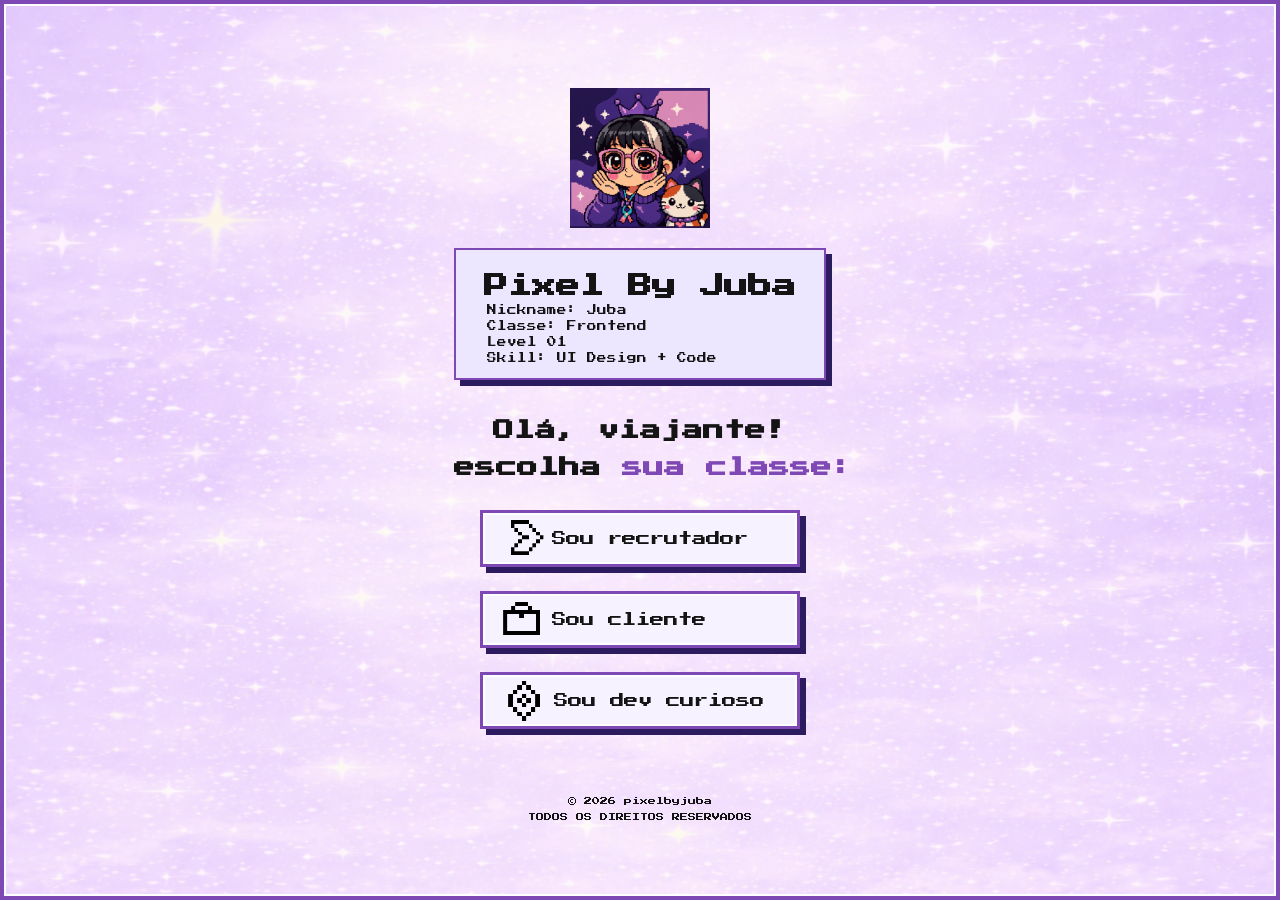
<file: index.html>
<!doctype html>
<html lang="pt-br">
  <head>
    <meta charset="UTF-8" />
    <meta name="viewport" content="width=device-width, initial-scale=1.0" />
    <link rel="icon" href="favicon.svg" />
    <link rel="stylesheet" href="css/style.css" />
    <title>Pixel By Juba</title>
  </head>
  <body>
    <main>
      <section>
        <div class="profile">
          <img class="profile_pic" src="img/profile_pic.gif" alt="" />
          <div class="status">
            <h1>Pixel By Juba</h1>
            <p>
              Nickname: Juba <br />
              Classe: Frontend <br />
              Level 01 <br />
              Skill: UI Design + Code
            </p>
          </div>

          <h2>Olá, viajante!</h2>
          <h3>escolha <span>sua classe:</span></h3>
        </div>
        <div class="seeker">
          <a href="seeker.html" class="button">
            <img class="button__icon" src="img/arrow_icon.png" alt="" /> Sou
            recrutador</a
          >
        </div>
        <div class="client">
          <a href="client.html" class="button"
            ><img class="button__icon" src="img/briefcase_icon.png" />Sou
            cliente</a
          >
        </div>
        <div class="dev">
          <a href="dev.html" class="button">
            <img class="button__icon" src="img/gem_icon.png" />Sou dev
            curioso</a
          >
        </div>
      </section>
      <footer>
        <p>&copy; 2026 pixelbyjuba <br />TODOS OS DIREITOS RESERVADOS</p>
      </footer>
    </main>
  </body>
</html>
</file>
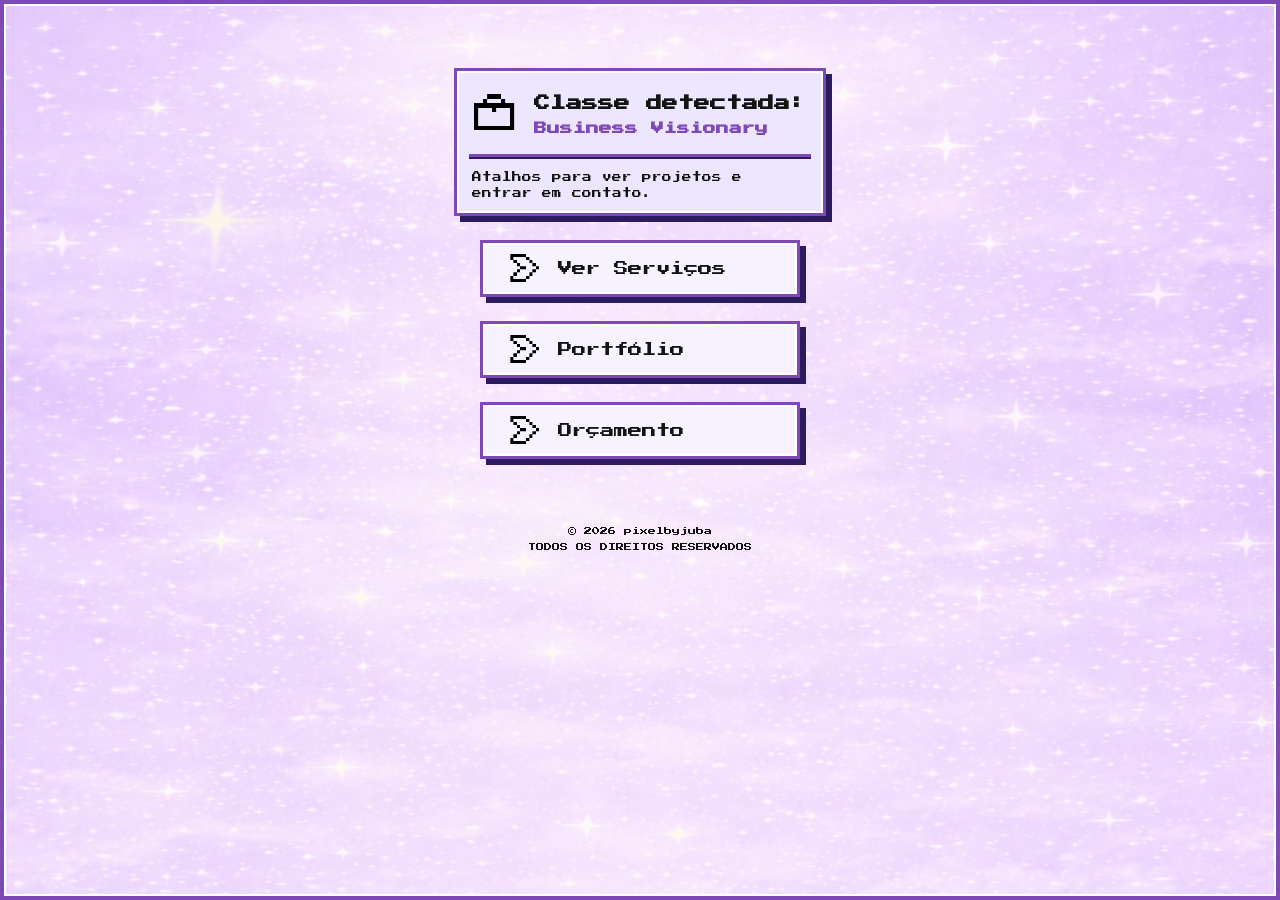
<file: client.html>
<!doctype html>
<html lang="en">
  <head>
    <meta charset="UTF-8" />
    <meta name="viewport" content="width=device-width, initial-scale=1.0" />
    <link rel="icon" href="favicon.svg" />
    <link rel="stylesheet" href="css/style.css" />
    <title>Business Visionary</title>
  </head>
  <body>
    <main>
      <section>
        <div class="class_client">
          <div class="class_client_top">
            <img
              class="class_client_icon"
              src="img/briefcase_icon.png"
              alt=""
            />
            <div class="class_client_content">
              <h3>
                Classe detectada: <br />
                <span>Business Visionary</span>
              </h3>
            </div>
          </div>
          <hr class="divider" />
          <p>Atalhos para ver projetos e entrar em contato.</p>
        </div>

        <div class="servicos">
          <a href="#" class="button" target="_blank" rel="noopener noreferrer">
            <img src="img/arrow_icon.png" alt="" class="button_arrow" />Ver
            Serviços</a
          >
        </div>
        <div class="portfolio">
          <a href="#" class="button" target="_blank" rel="noopener noreferrer">
            <img
              src="img/arrow_icon.png"
              alt=""
              class="button_arrow"
            />Portfólio</a
          >
        </div>
        <div class="orcamento">
          <a href="#" class="button" target="_blank" rel="noopener noreferrer">
            <img
              src="img/arrow_icon.png"
              alt=""
              class="button_arrow"
            />Orçamento</a
          >
        </div>
      </section>
      <footer>
        <p>&copy; 2026 pixelbyjuba <br />TODOS OS DIREITOS RESERVADOS</p>
      </footer>
    </main>
  </body>
</html>
</file>
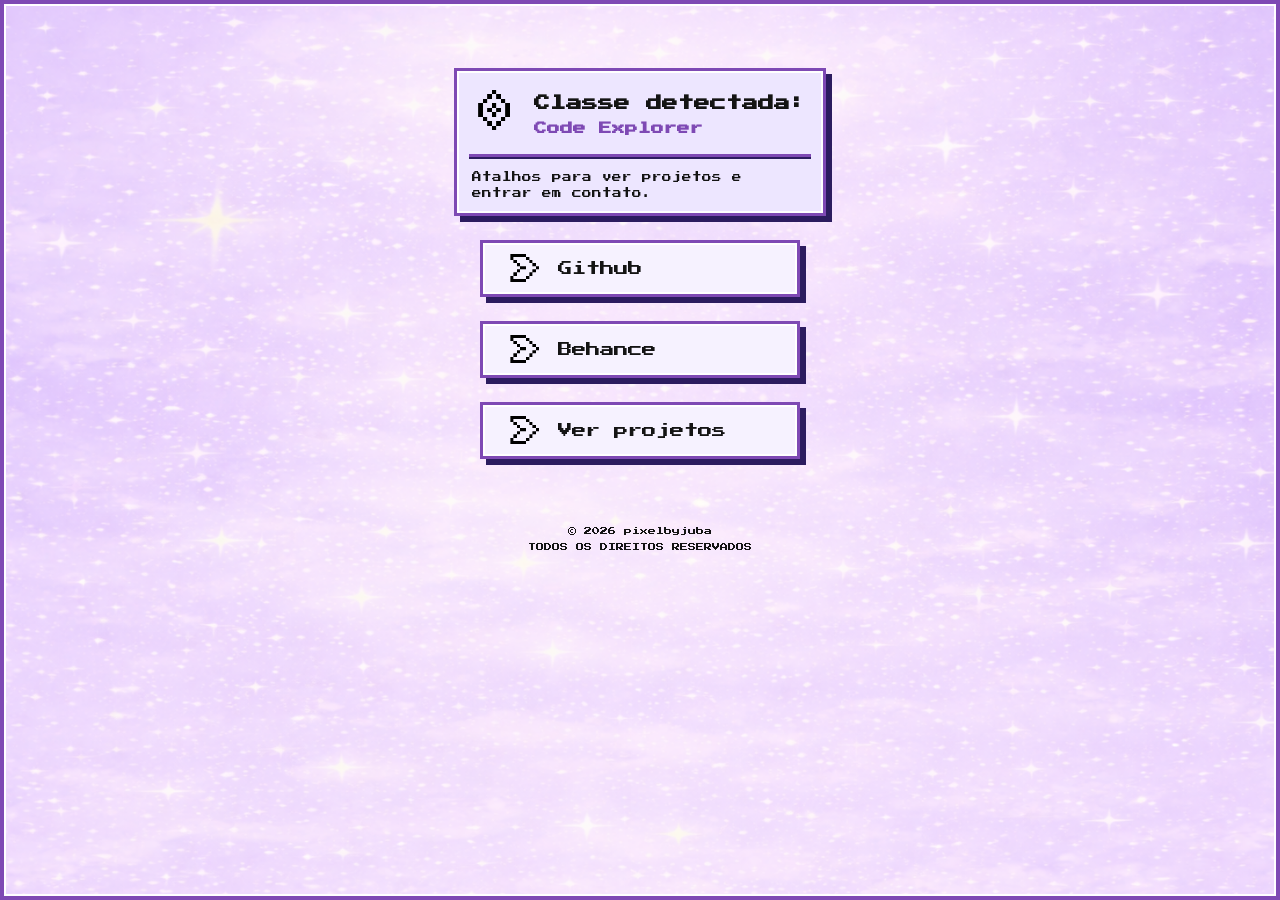
<file: dev.html>
<!doctype html>
<html lang="en">
  <head>
    <meta charset="UTF-8" />
    <meta name="viewport" content="width=device-width, initial-scale=1.0" />
    <link rel="icon" href="favicon.svg" />
    <link rel="stylesheet" href="css/style.css" />
    <title>Code Explorer</title>
  </head>
  <body>
    <main>
      <section>
        <div class="class_dev">
          <div class="class_dev_top">
            <img src="img/gem_icon.png" alt="" class="class_dev_icon" />
            <div class="class_dev_content">
              <h3>
                Classe detectada: <br />
                <span>Code Explorer</span>
              </h3>
            </div>
          </div>
          <hr class="divider" />
          <p>Atalhos para ver projetos e entrar em contato.</p>
        </div>
        <div class="repositorio">
          <a
            href="https://github.com/jubahime"
            class="button"
            target="_blank"
            rel="noopener noreferrer"
            ><img
              src="img/arrow_icon.png"
              alt=""
              class="button_arrow"
            />Github</a
          >
        </div>
        <div class="projetos"></div>
        <div class="behance">
          <a
            href="https://www.behance.net/jubahime"
            class="button"
            target="_blank"
            rel="noopener noreferrer"
            ><img
              src="img/arrow_icon.png"
              alt=""
              class="button_arrow"
            />Behance</a
          >
        </div>
        <a href="#" class="button" target="_blank" rel="noopener noreferrer"
          ><img src="img/arrow_icon.png" alt="" class="button_arrow" />Ver
          projetos</a
        >
      </section>
      <footer>
        <p>&copy; 2026 pixelbyjuba <br />TODOS OS DIREITOS RESERVADOS</p>
      </footer>
    </main>
  </body>
</html>
</file>
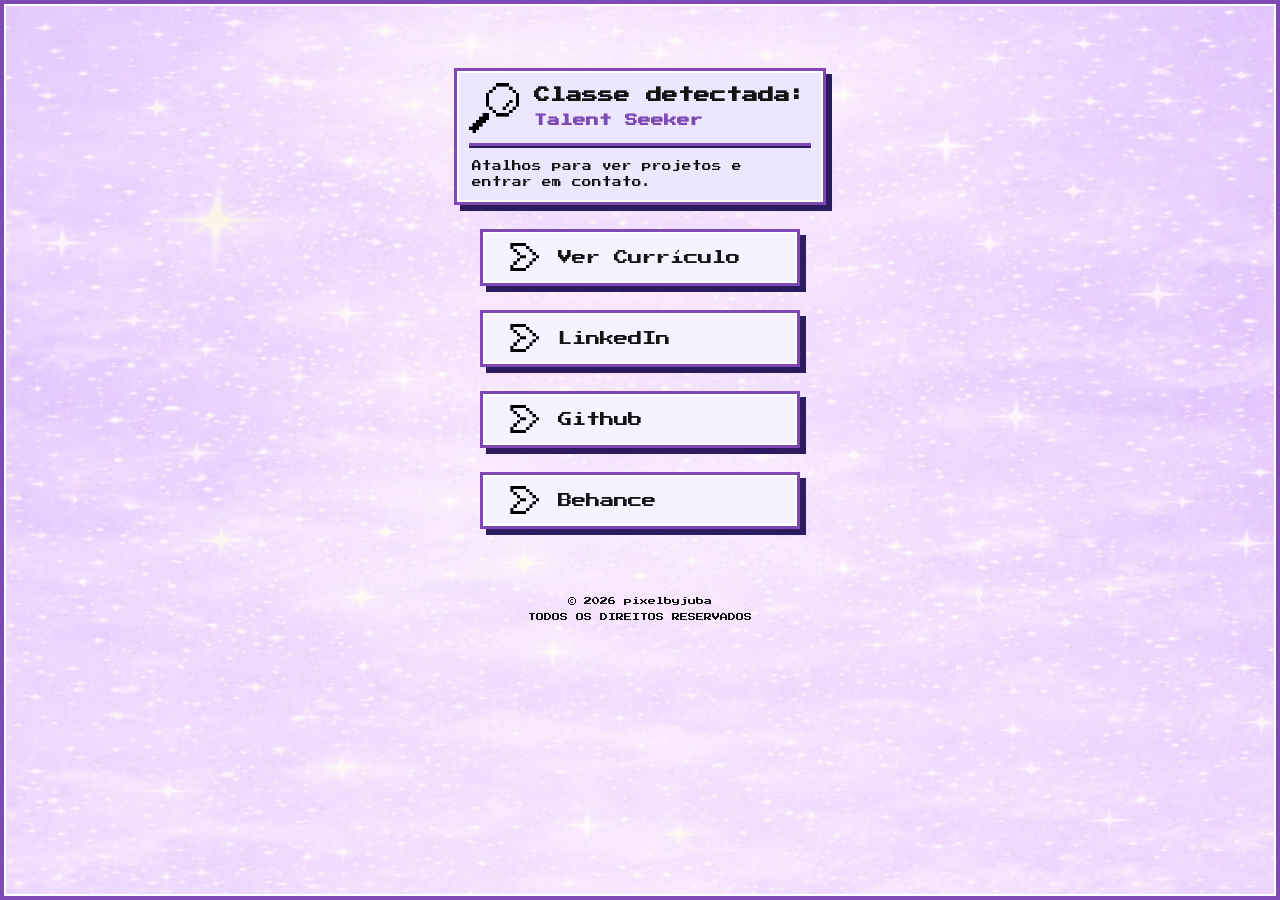
<file: seeker.html>
<!doctype html>
<html lang="pt-br">
  <head>
    <meta charset="UTF-8" />
    <meta name="viewport" content="width=device-width, initial-scale=1.0" />
    <link rel="icon" href="favicon.svg" />
    <link rel="stylesheet" href="css/style.css" />
    <title>Talent Seeker</title>
  </head>
  <body>
    <main>
      <section>
        <div class="class_seeker">
          <div class="class_seeker_top">
            <img src="img/seeker_icon.png" class="class_seeker_icon" />
            <div class="class_seeker_content">
              <h3>
                Classe detectada: <br />
                <span>Talent Seeker</span>
              </h3>
            </div>
          </div>
          <hr class="divider" />
          <p>Atalhos para ver projetos e entrar em contato.</p>
        </div>
        <div class="curriculo">
          <a
            href="https://jubahime.github.io/curriculo-juliana/"
            class="button"
            target="_blank"
            rel="noopener noreferrer"
          >
            <img src="img/arrow_icon.png" alt="" class="button_arrow" />Ver
            Currículo</a
          >
        </div>
        <div class="linkedin">
          <a
            href="https://www.linkedin.com/in/juliana-moreno-930b71253/"
            class="button"
            target="_blank"
            rel="noopener noreferrer"
          >
            <img
              src="img/arrow_icon.png"
              alt=""
              class="button_arrow"
            />LinkedIn</a
          >
        </div>
        <div class="git-hub">
          <a
            href="https://github.com/jubahime"
            class="button"
            target="_blank"
            rel="noopener noreferrer"
            ><img
              src="img/arrow_icon.png"
              alt=""
              class="button_arrow"
            />Github</a
          >
        </div>
        <div class="behance">
          <a
            href="https://www.behance.net/jubahime"
            class="button"
            target="_blank"
            rel="noopener noreferrer"
            ><img
              src="img/arrow_icon.png"
              alt=""
              class="button_arrow"
            />Behance</a
          >
        </div>
      </section>
      <footer>
        <p>&copy; 2026 pixelbyjuba <br />TODOS OS DIREITOS RESERVADOS</p>
      </footer>
    </main>
  </body>
</html>
</file>
<file: css/style.css>
@import url(global.css);
@import url(home.css);
@import url(seeker.css);
@import url(client.css);
@import url(dev.css);
</file>
